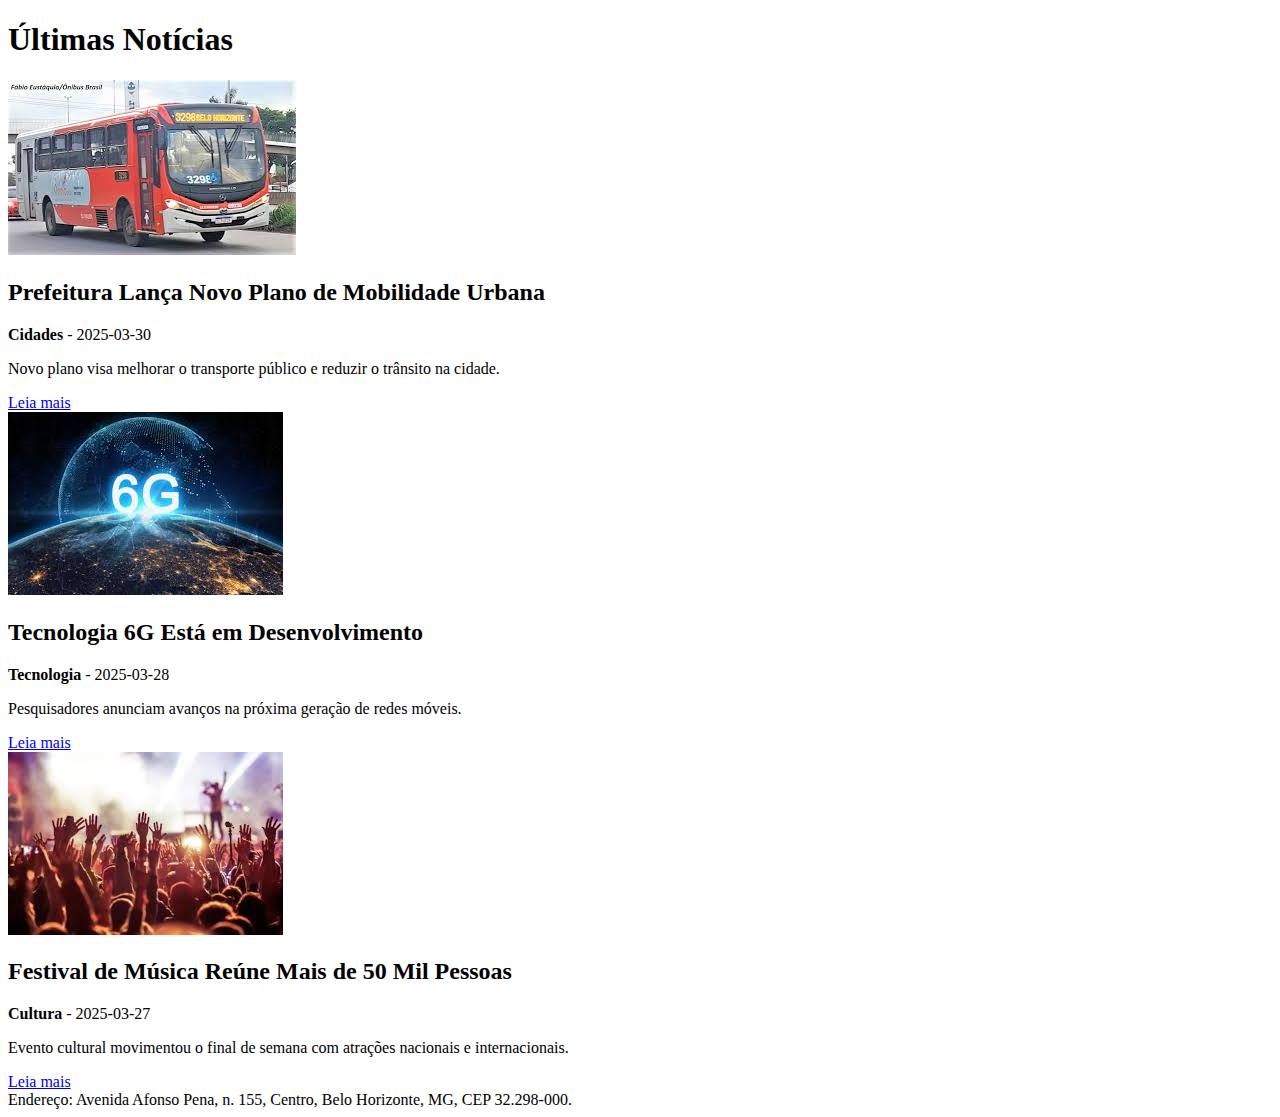
<file: Atividade/index.html>
<!DOCTYPE html>
<html lang="pt-BR">

<head>
    <meta charset="UTF-8" />
    <meta name="viewport" content="width=device-width, initial-scale=1.0" />
    <title>Portal de Notícias</title>
    <link rel="stylesheet" href="estilo.css">
</head>

<body>
    <main>
        <h1 class="titulo">Últimas Notícias</h1>
        <div id="noticias" class="container"></div>
        <script src="bd.js"></script>
        
        <script>
            const container = document.getElementById('noticias');
            dados.forEach(item => {
                const cartao = document.createElement('div');
                cartao.className = 'card';
                cartao.innerHTML = `
                    <img src="${item.imagem}" alt="${item.titulo}" class="card-img">
                    <h2>${item.titulo}</h2>
                    <p><strong>${item.categoria}</strong> - ${item.data}</p>
                    <p>${item.descricao}</p>
                    <a href="detalhe.html?id=${item.id}">Leia mais</a>
                `;
                container.appendChild(cartao);
            });
        </script>
    </main>

    <footer>Endereço: Avenida Afonso Pena, n. 155, Centro, Belo Horizonte, MG, CEP 32.298-000.</footer>
</body>
</html>
</file>
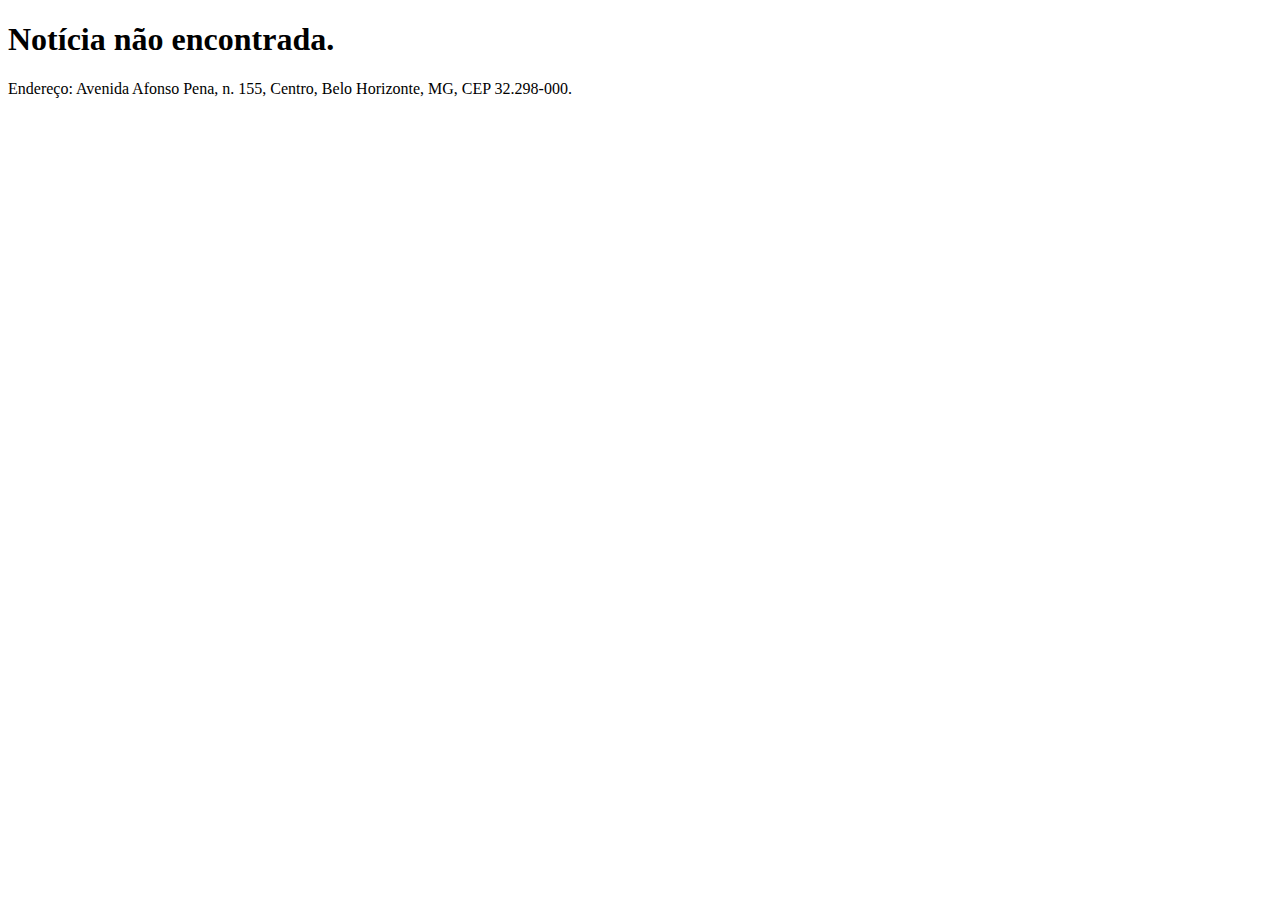
<file: Atividade/detalhe.html>
<!DOCTYPE html>
<html lang="pt-BR">

<head>
    <meta charset="UTF-8" />
    <meta name="viewport" content="width=device-width, initial-scale=1.0" />
    <title>Detalhes da Notícia</title>
    <link rel="stylesheet" href="estilo.css">
</head>

<body>
    <main>
        <div id="detalhe" class="painel"></div>
        <script src="bd.js"></script>

        <script>
            const params = new URLSearchParams(window.location.search);
            const id = parseInt(params.get('id'));
            const noticia = dados.find(item => item.id === id);

            const container = document.getElementById('detalhe');
            if (noticia)
            {
                container.innerHTML = `
                    <h1>${noticia.titulo}</h1>
                    <p><strong>${noticia.categoria}</strong> - ${noticia.data}</p>
                    <p><em>Por ${noticia.autor}</em></p>
                    <img src="${noticia.imagem}" alt="${noticia.titulo}" class="painel-img">
                    <p>${noticia.conteudo}</p>
                    <p><a href="index.html">Voltar</a></p>
                `;
            }
            else { container.innerHTML = `<h1>Notícia não encontrada.</h1>`; }
        </script>
    </main>
    
    <footer>Endereço: Avenida Afonso Pena, n. 155, Centro, Belo Horizonte, MG, CEP 32.298-000.</footer>
</body>
</html>
</file>
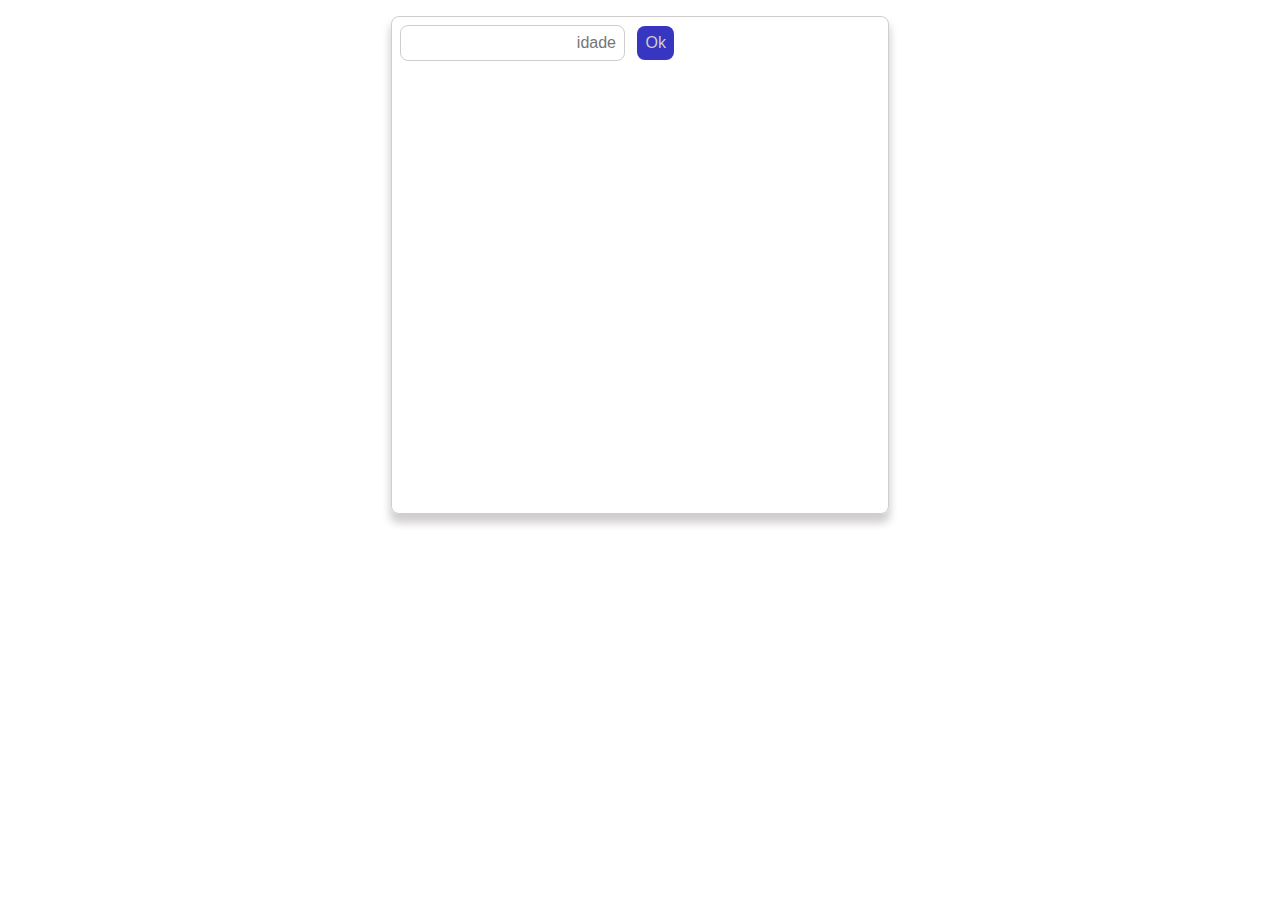
<file: Exemplos/exemplo1.html>
<!DOCTYPE html>
<html lang="pt-br">
<head>
    <meta charset="UTF-8">
    <meta name="viewport" content="width=device-width, initial-scale=1.0">
    <title>Exemplo 1</title>
    <link rel="stylesheet" href="exemplo1.css">
    <script scr="exemplo1.js"></script>
</head>

<body>
    <main>
        <section id="entrada">
            <input type="text" id="idade" placeholder="idade">
            <button onclick="lerEntrada()">Ok</button>
        </section>
        <section id="resp"></section>
    </main>    
</body>
</html>
</file>
<file: Atividade/estilo.css>
/* Objetivo: criar o arquivo estilo.css com a formatação CSS para as páginas index.html e detalhe.html desta atividade. */
</file>
<file: Exemplos/exemplo1.css>
* {
    font-size: 16px;
    font-family: 'Segoe UI', Tahoma, Geneva, Verdana, sans-serif;
}

main {
    border: 1px solid rgb(208, 205, 205);
    border-radius: .5rem;
    padding: 0.5rem;
    width: 30rem;
    height: 30rem;
    box-shadow: 0rem 0.5rem 0.5rem 0.03rem rgb(208, 205, 205);
    margin: 1rem auto;
}

#idade {
    padding: 0.5rem;
    border: 1px solid rgb(208, 205, 205);
    border-radius: .5rem;
    text-align: right;
    flex: 2;
}

button {
    border: none;
    border-radius: 0.5rem;
    padding: 0.5rem;
    flex: 1;
    background-color: rgb(54, 54, 192);
    color: rgb(208, 205, 205);
    margin-left: .5rem;
}

button:hover {
    background-color: rgb(17, 17, 195);
    color: white;
}

#resp {
    padding: 0.5rem;
    border-radius: .5rem;
    display: flex;
    /*border: 1px solid rgb(208, 205, 205);*/
}

.tile {
    border: 1px solid rgb(208, 205, 205);
    padding: 0.5rem;
    flex: 1;
    margin: 0.3rem;
}
</file>
